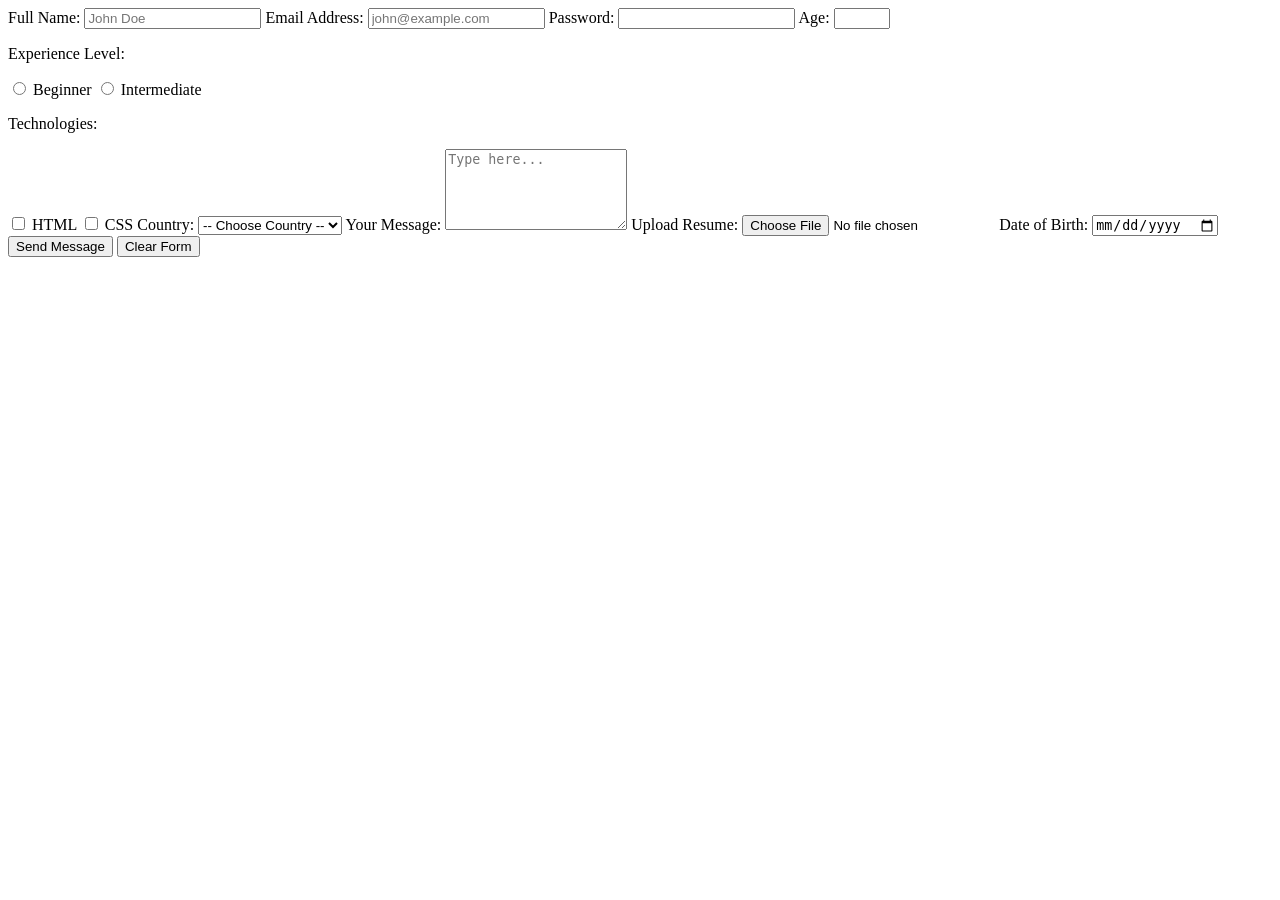
<file: .vscode/form.html>
<!DOCTYPE html>
<html lang="en">
<head>
    <meta charset="UTF-8">
    <meta name="viewport" content="width=device-width, initial-scale=1.0">
    <title>Document</title>
</head>
<body>
    <form action="/submit" method="POST">
 
    <!-- Text Input -->
    <label for="name">Full Name:</label>
    <input type="text" id="name" name="name" placeholder="John Doe" required>
 
    <!-- Email Input -->
    <label for="email">Email Address:</label>
    <input type="email" id="email" name="email" placeholder="john@example.com" required>
    <!-- Password Input -->
    <label for="password">Password:</label>
    <input type="password" id="password" name="password" minlength="8">
 
    <!-- Number Input -->
    <label for="age">Age:</label>
    <input type="number" id="age" name="age" min="18" max="100">
<!-- Radio Buttons (choose ONE) -->
    <p>Experience Level:</p>
    <input type="radio" id="beginner" name="level" value="beginner">
    <label for="beginner">Beginner</label>
    <input type="radio" id="intermediate" name="level" value="intermediate">
    <label for="intermediate">Intermediate</label>
 
    <!-- Checkboxes (choose MANY) -->
    <p>Technologies:</p>
    <input type="checkbox" id="html" name="tech" value="html">
    <label for="html">HTML</label>
    <input type="checkbox" id="css" name="tech" value="css">
    <label for="css">CSS</label>
<!-- Dropdown Select -->
    <label for="country">Country:</label>
    <select id="country" name="country">
        <option value="">-- Choose Country --</option>
        <option value="in">India</option>
        <option value="us">United States</option>
        <option value="uk">United Kingdom</option>
    </select>
 
    <!-- Textarea (multi-line text) -->
    <label for="message">Your Message:</label>
    <textarea id="message" name="message" rows="5" placeholder="Type here..."></textarea>
<!-- File Upload -->
    <label for="resume">Upload Resume:</label>
    <input type="file" id="resume" name="resume" accept=".pdf,.doc">
 
    <!-- Date Picker -->
    <label for="dob">Date of Birth:</label>
    <input type="date" id="dob" name="dob">
 
    <!-- Submit Button -->
    <button type="submit">Send Message</button>
    <button type="reset">Clear Form</button>
 
</form>
    
</body>
</html>
</file>
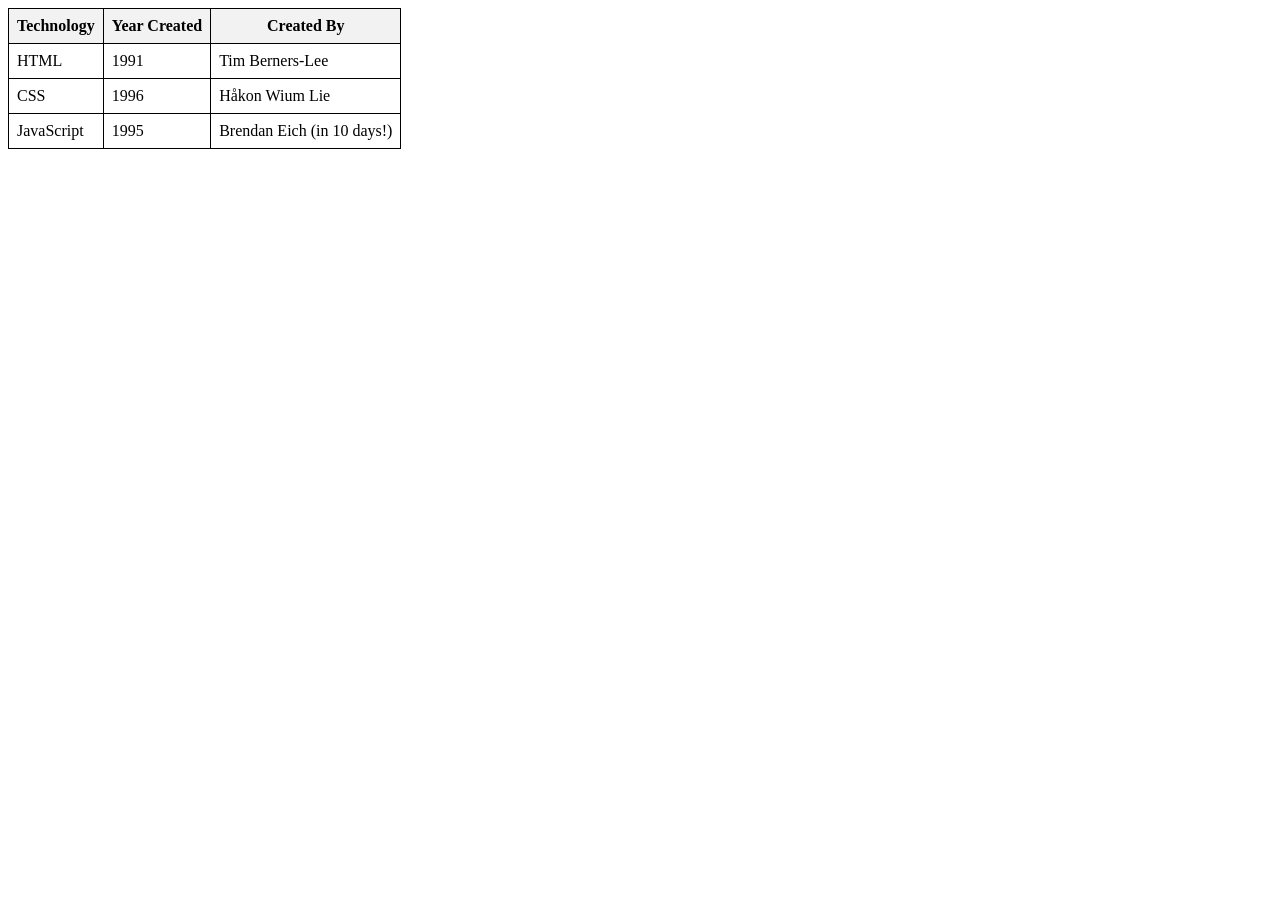
<file: .vscode/tables.html>
<head>
    <meta charset="UTF-8">
    <meta name="viewport" content="width=device-width, initial-scale=1.0">
    <title>Document</title>
    <style>
        table, th, td {
            border: 1px solid black;
            border-collapse: collapse; 
            padding: 8px; 
        }
        th {
            background-color: #f2f2f2; 
        }
    </style>
</head>
<body>
    <table>
        <table>
    <thead>
        <tr>
            <th>Technology</th>
            <th>Year Created</th>
            <th>Created By</th>
        </tr>
    </thead>
    <tbody>
        <tr>
            <td>HTML</td>
            <td>1991</td>
            <td>Tim Berners-Lee</td>
        </tr>
        <tr>
            <td>CSS</td>
            <td>1996</td>
            <td>Håkon Wium Lie</td>
                    <tr>
            <td>JavaScript</td>
            <td>1995</td>
            <td>Brendan Eich (in 10 days!)</td>
        </tr>
    </tbody>
</table>
    </table>
</body>
</file>
